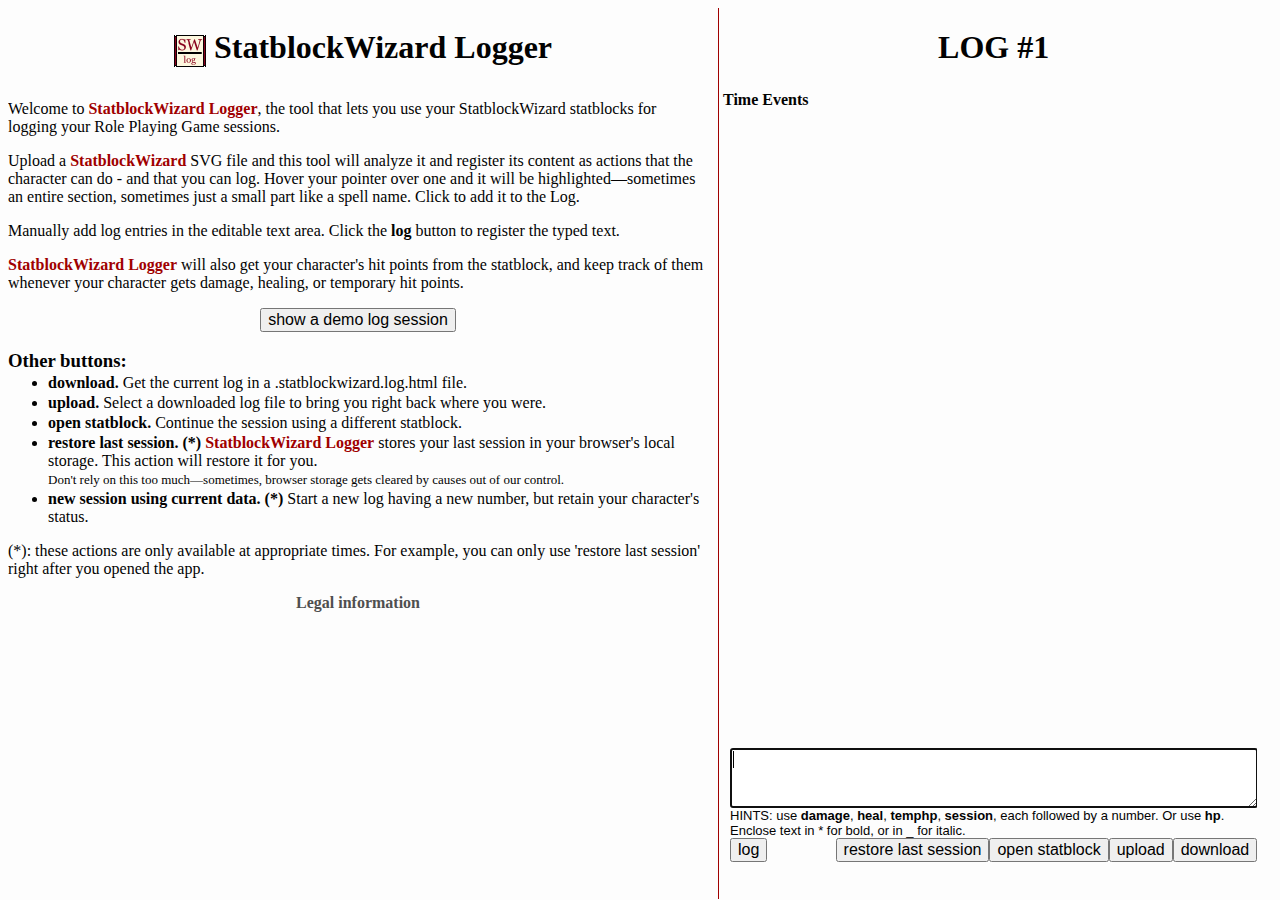
<file: index.html>
<!DOCTYPE html>
<html lang="en">
    <head>
        <title>StatblockWizard Logger</title>
        <meta charset="UTF-8">
        <meta http-equiv="refresh" content="0; StatblockWizardLogger.html" />
        <link rel="stylesheet" href="css/StatblockWizardLogger.css" type="text/css">
        <link rel="icon" href="favicon.ico">
    </head>
    <body><p>Please follow <a href="StatblockWizardLogger.html"><span style="text-decoration: underline;">this link</span></a> to start the StatblockWizard Logger!</p></body>
</html>
</file>
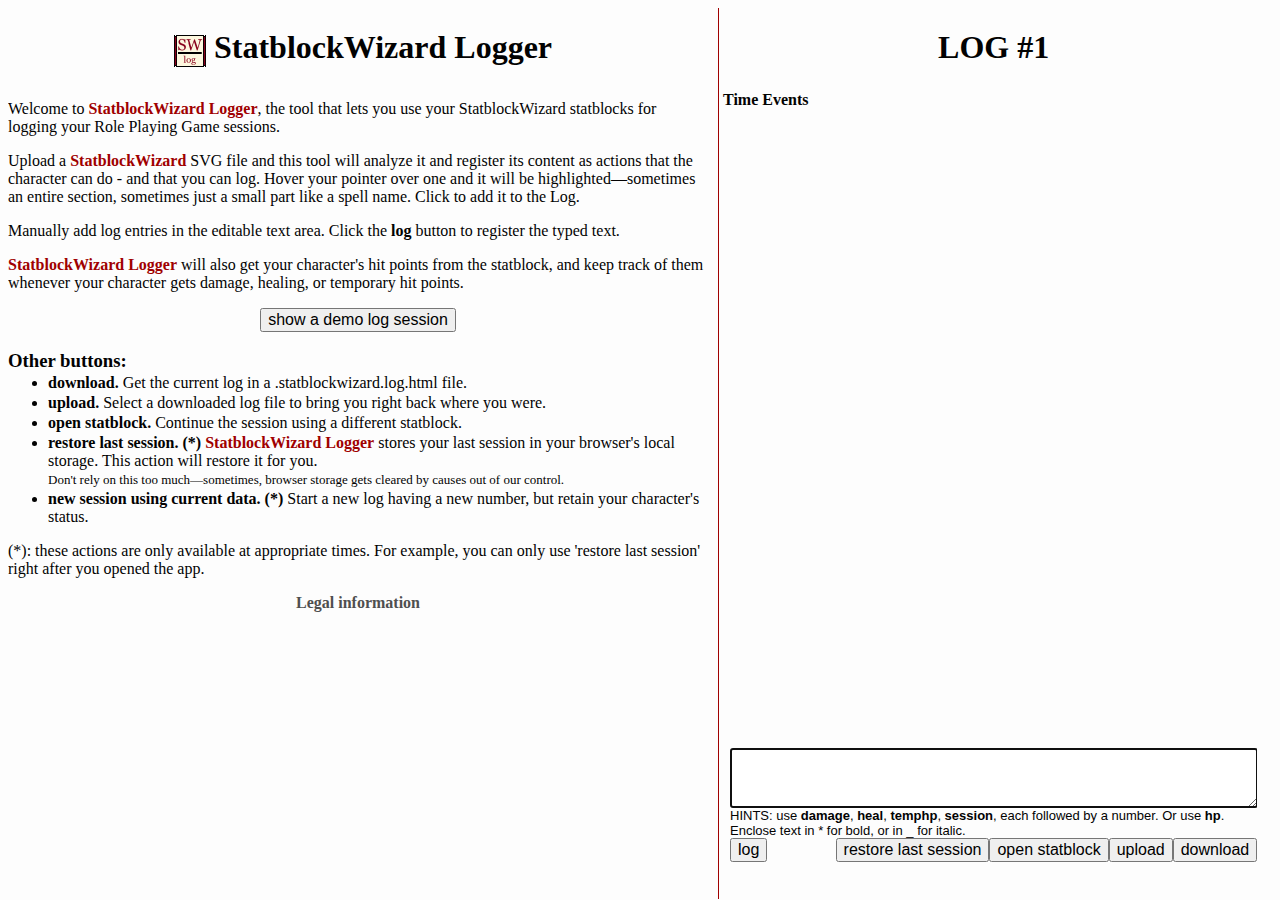
<file: StatblockWizardLogger.html>
<!DOCTYPE html>
<html lang="en">

<head>
    <meta charset="UTF-8">
    <title>StatblockWizard Logger</title>
    <script type="application/javascript" src="js/DB.js"></script>
    <script type="application/javascript" src="js/literals.js"></script>
    <script type="application/javascript" src="js/StatblockWizardLogger.js"></script>
    <link rel="stylesheet" href="css/StatblockWizardLogger.css" type="text/css">
    <link rel="icon" href="favicon.ico">
</head>

<body>
    <noscript>
        <p>This app needs JavaScript to be enabled. It seems this is not the case in this browser, so sadly the app will not work now.</p>
        <p>&copy;2023 StatblockWizard (StatblockWizard@gmail.com) All rights reserved.</p>
    </noscript>
    <div id="Info">
        <div id="Header">
            <h1 class="appinfo">
                <img src="res/StatblockWizardLogger.png" width="32" height="32" class="logo">
                StatblockWizard Logger
            </h1>
        </div>
        <div id="Viewer">
            <div id="Statblock" class="Statblock">
                <p>Welcome to <span class="appname">StatblockWizard Logger</span>, the tool that lets you use your StatblockWizard statblocks for logging your Role Playing Game sessions.</p>
                <p></p>
                <p>Upload a <a class="appname" target="_blank" title="Link to the StatblockWizard tool"
                    href="https://statblockwizard.github.io">StatblockWizard</a> SVG file and this tool will analyze it and register its content as actions that the character can do - and that you can log. Hover your pointer over one and it will be highlighted&mdash;sometimes an entire section, sometimes just a small part like a spell name. Click to add it to the Log.</p>
                <p>Manually add log entries in the editable text area. Click the <strong>log</strong> button to register the typed text.</p>
                <p></p>
                <p><span class="appname">StatblockWizard Logger</span> will also get your character's hit points from the statblock, and keep track of them whenever your character gets damage, healing, or temporary hit points.</p>
                <p class="appinfo"><input type="button" value="show a demo log session"
                        onclick="javascript:{processHTMLFile(demoData());setFocus();}" /></p>
                <h3 class="closetonext">Other buttons:</h3>
                <ul class="closetoprevious">
                    <li class="closetoprevious closetonext"><strong>download.</strong> Get the current log in a .statblockwizard.log.html file.</li>
                    <li class="closetoprevious closetonext"><strong>upload.</strong> Select a downloaded log file to bring you right back where you were.</li>
                    <li class="closetoprevious closetonext"><strong>open statblock.</strong> Continue the session using a different statblock.</li>
                    <li class="closetoprevious closetonext"><strong>restore last session. (*)</strong> <span class="appname">StatblockWizard Logger</span> stores your last session in your browser's local storage. This action will restore it for you.<br><span class="note">Don't rely on this too much&mdash;sometimes, browser storage gets cleared by causes out of our control.</span></li>
                    <li class="closetoprevious closetonext"><strong>new session using current data. (*)</strong> Start a new log having a new number, but retain your character's status.</li>
                </ul>
                <p>(*): these actions are only available at appropriate times. For example, you can only use 'restore last session' right after you opened the app.</p>
                <p></p>
                <p class="appinfo"><a target="_self" href="StatblockWizardLoggerLegal.html"
                        title="Legal information">Legal information</a></p>
            </div>
        </div>
    </div>
    <div id="WorkArea">
        <div id="Log">
            <h1 class="appinfo">LOG</h1>
            <table>
                <thead>
                    <tr>
                        <th class="logheadercol1">Time</th>
                        <th class="logheadercol2">Events</th>
                    </tr>
                </thead>
                <tbody id="Loglines"></tbody>
            </table>
        </div>
        <div id="Controls">
            <p class="intro">CONTROL GOES HERE</p>
        </div>
    </div>
</body>

</html>
</file>
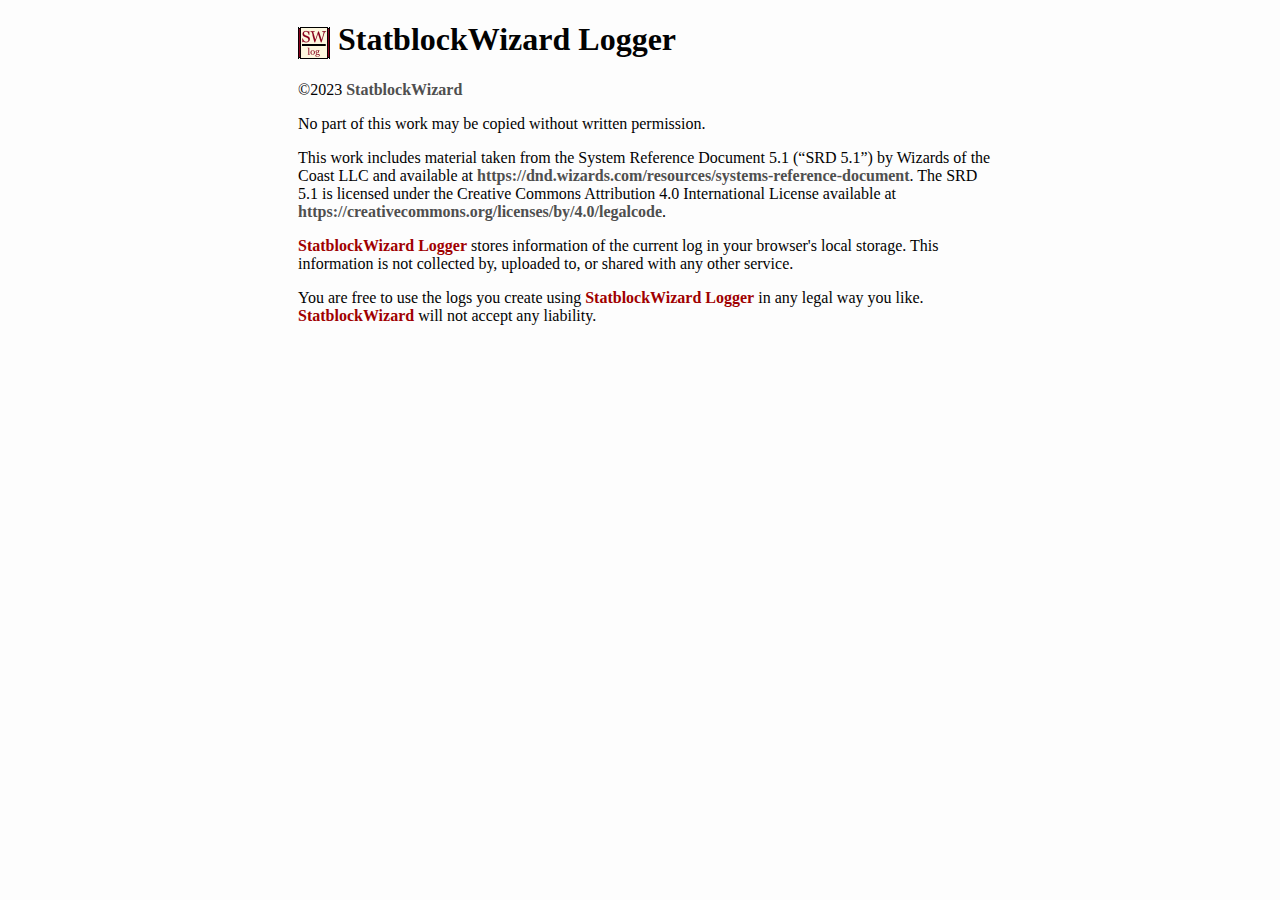
<file: StatblockWizardLoggerLegal.html>
<!DOCTYPE html>
<html lang="en">

<head>
    <meta charset="UTF-8">
    <title>StatblockWizard Logger legal information</title>
    <link rel="stylesheet" href="css/StatblockWizardLogger.css" type="text/css">
    <link rel="icon" href="favicon.ico">
</head>

<body>
    <div id="legalpage">
        <h1 class="center">
            <a target="_self" title="Open the StatblockWizard Logger homepage (shortcut key: w)" accesskey="w" href="StatblockWizardLogger.html"><img src="res/StatblockWizardLogger.png" width="32" height="32" class="logo"></a>
            StatblockWizard Logger
        </h1>
        <p class="center">&copy;2023 <a target="_blank" href="mailto:statblockwizard@gmail.com">StatblockWizard</a></p>
        <p class="center">No part of this work may be copied without written permission.</p>

        <p>This work includes material taken from the System Reference Document 5.1 (“SRD 5.1”) by Wizards of
            the Coast LLC and available at <a target="_blank" 
                href="https://dnd.wizards.com/resources/systems-reference-document">https://dnd.wizards.com/resources/systems-reference-document</a>.
            The SRD 5.1 is licensed under the Creative Commons Attribution 4.0 International License available at
            <a target="_blank" 
                href="https://creativecommons.org/licenses/by/4.0/legalcode">https://creativecommons.org/licenses/by/4.0/legalcode</a>.
        </p>

        <p><span class="appname">StatblockWizard Logger</span> stores information of the current log in your browser's
            local storage. This information is not collected by, uploaded to, or shared with any other service.</p>

        <p>You are free to use the logs you create using <span class="appname">StatblockWizard Logger</span> in any
            legal way you like. <span class="appname">StatblockWizard</span> will not accept any liability.</p>
    </div>
</body>

</html>
</file>
<file: css/StatblockWizardLogger.css>
/* Copyright 2023 StatblockWizard */
/* for all devices */
:root {
    --fore: #020202;
    --back: #fdfdfd;
    --statblockback: #fdf7df;
    --alternateback: #dfdfdf;
    --key: #a00000;
    --link: #4f4f4f;
    --selectedback: pink;
    --selectedfore: darkblue;
}
@media (prefers-color-scheme: dark) {
    :root {
        --fore: #fdfdfd;
        --back: #404040;
        --statblockback: #c0c0c0;
        --alternateback: #020202;
        --key: #a00000;
        --link: #afafaf;
        --selectedback: pink;
        --selectedfore: darkblue;
    }
}

body {
    font-family: Georgia, 'Times New Roman', Times, serif;
    font-size-adjust: inherit;
    text-align: left;
    text-align-last: left;
    color: var(--fore);
    background-color: var(--back);
    width: 100%;
}

div#Header {
    margin-left: auto;
    margin-right: auto;
}

.appinfo {
    margin-left: auto;
    margin-right: auto;
    width: fit-content;
}

img.logo {
    vertical-align: middle;
}

.Statblock {
    margin-left: auto;
    margin-right: auto;
    width: fit-content;
}

.intro {
    margin-left: auto;
    margin-right: auto;
    text-align: center;
    background-color: var(--alternateback);
    border: 2px solid var(--key);
    border-radius: 2%;
    vertical-align: middle;
    text-align: center;
    text-align-last: center;
}

.note {
    font-size: small;
}

.closetonext {
    margin-bottom: 2px;
}
.closetoprevious {
    margin-top: 2px;
}

a,
a:visited,
a:active,
a:link {
    color: var(--link);
    font-weight: bold;
    font-style: normal;
    text-decoration: none;
}

.appname,
.appname:visited,
.appname:active,
.appname:link {
    color: var(--key);
    font-weight: bold;
    font-style: normal;
    text-decoration: none;
}

.hints {
    font-family: Verdana, Geneva, Tahoma, sans-serif;
    margin: 0;
    padding: 0;
}

.selectable:hover {
    background-color: var(--selectedback);
    color: var(--selectedfore);
}

textarea.textinput {
    display: block;
    width: 99%;
    font-family: inherit;
    font-size: medium;
}

input[type="file"],
input[disabled] {
    display: none;
}

/* fix because adding a div breaks the StatblockWizard css */
.StatblockWizard-sectionheader+div>.StatblockWizard-line {
    margin-top: 2px;
}
/* fix because dark mode makes transparent statblocks look bad */
.StatblockWizard-Transparent {
    background-color: var(--statblockback);
}

/* scrollbar control */
::-webkit-scrollbar {
    width: 10px;
    height: 10px;
}

::-webkit-scrollbar-track {
    background: #f1f1f1;
}

::-webkit-scrollbar-thumb {
    background: #888;
}

::-webkit-scrollbar-thumb:hover {
    background: #555;
}

div#legalpage {
    max-width: 700px;
    margin-left: auto;
    margin-right: auto;
}


/* Extra small devices (phones, 600px and down) */
@media only screen and (max-width: 600px) {}

/* Small devices (portrait tablets and large phones, 600px and up) */
@media only screen and (min-width: 600px) {
    body {
        overflow-x: hidden;
        overflow-y: auto;
        height: 100%;
    }

    div#Info {
        width: 100%;
        overflow-x: hidden;
        overflow-y: auto;
        border-bottom: 1px solid var(--key);
    }

    div#Header {
        width: 100%;
        height: 20mm;
        overflow: hidden;
    }

    div#Viewer {
        width: 100%;
        overflow: auto;
    }

    div#WorkArea {
        width: 100%;
        overflow-x: hidden;
        overflow-y: auto;
    }

    div#Log {
        max-height: calc(99vh - 40mm);
        overflow-x: hidden;
        overflow-y: auto;
    }

    div#Controls {
        width: calc(100% - 20px);
        font-size-adjust: none;
        overflow: hidden;
        margin-left: auto;
        margin-right: auto;
    }

    input[type="button"] {
        font-size: x-large;
    }

    .Statblock {
        max-width: 700px;
    }

    .intro {
        width: 80%;
    }

    .hints {
        font-size: medium;
    }

    .tooling {
        float: right;
    }
}

/* Medium devices (landscape tablets, 768px and up) */
@media only screen and (min-width: 768px) {}

/* Large devices (laptops/desktops, 992px and up) */
@media only screen and (min-width: 992px) {}

/* Extra large devices (large laptops and desktops, 1200px and up) */
@media only screen and (min-width: 1200px) {
    body {
        overflow: hidden;
        height: 100%;
    }

    div#Info {
        float: left;
        width: 710px;
        height: 99vh;
        overflow: hidden;
        border-right: 1px solid var(--key);
        border-bottom: 0;
    }

    div#Header {
        width: 700px;
        height: 20mm;
        overflow: hidden;
    }

    div#Viewer {
        width: 700px;
        height: calc(99vh - 20mm);
        overflow-x: hidden;
        overflow-y: auto;
    }

    div#WorkArea {
        position: absolute;
        left: 720px;
        height: 99vh;
        width: calc(99vw - 720px);
        min-width: 350px;
        overflow: hidden;
    }

    div#Log {
        height: calc(99vh - 40mm);
        overflow-x: hidden;
        overflow-y: auto;
    }

    div#Controls {
        height: 40mm;
        overflow: hidden;
        margin-left: auto;
        margin-right: auto;
    }

    input[type="button"] {
        font-size: 16px;
    }

    .Statblock {
        max-width: 700px;
    }

    .intro {
        width: 100mm;
    }

    .hints {
        font-size: small;
    }

    .tooling {
        float: right;
    }
}
</file>
